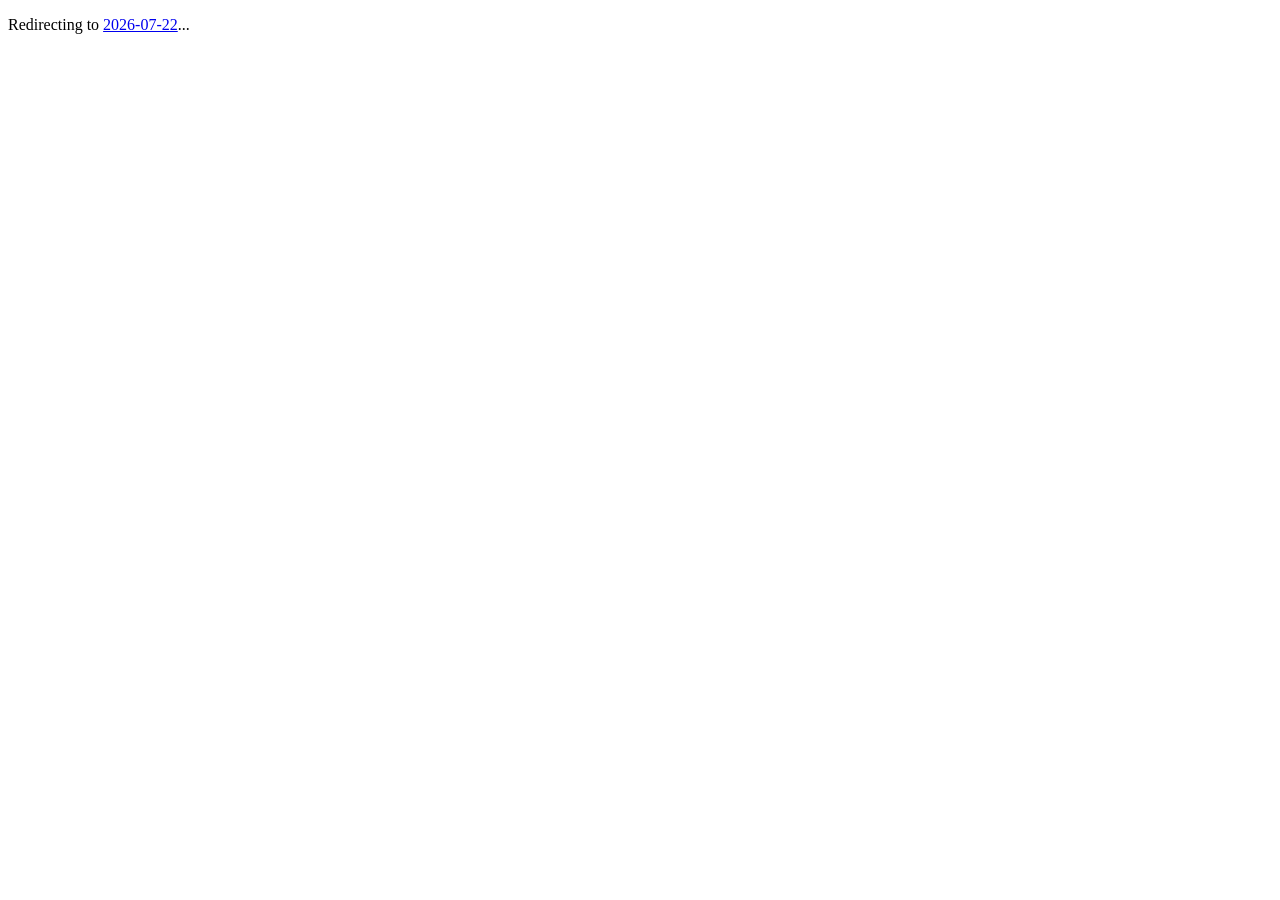
<file: site/2026-07-22.html>
<!DOCTYPE html>
<html><head><meta charset="utf-8">
<title>Redirecting...</title>
<link rel="canonical" href="#/2026-07-22">
<script>location.replace('#/2026-07-22');</script>
</head><body><p>Redirecting to <a href="#/2026-07-22">2026-07-22</a>...</p></body></html>
</file>
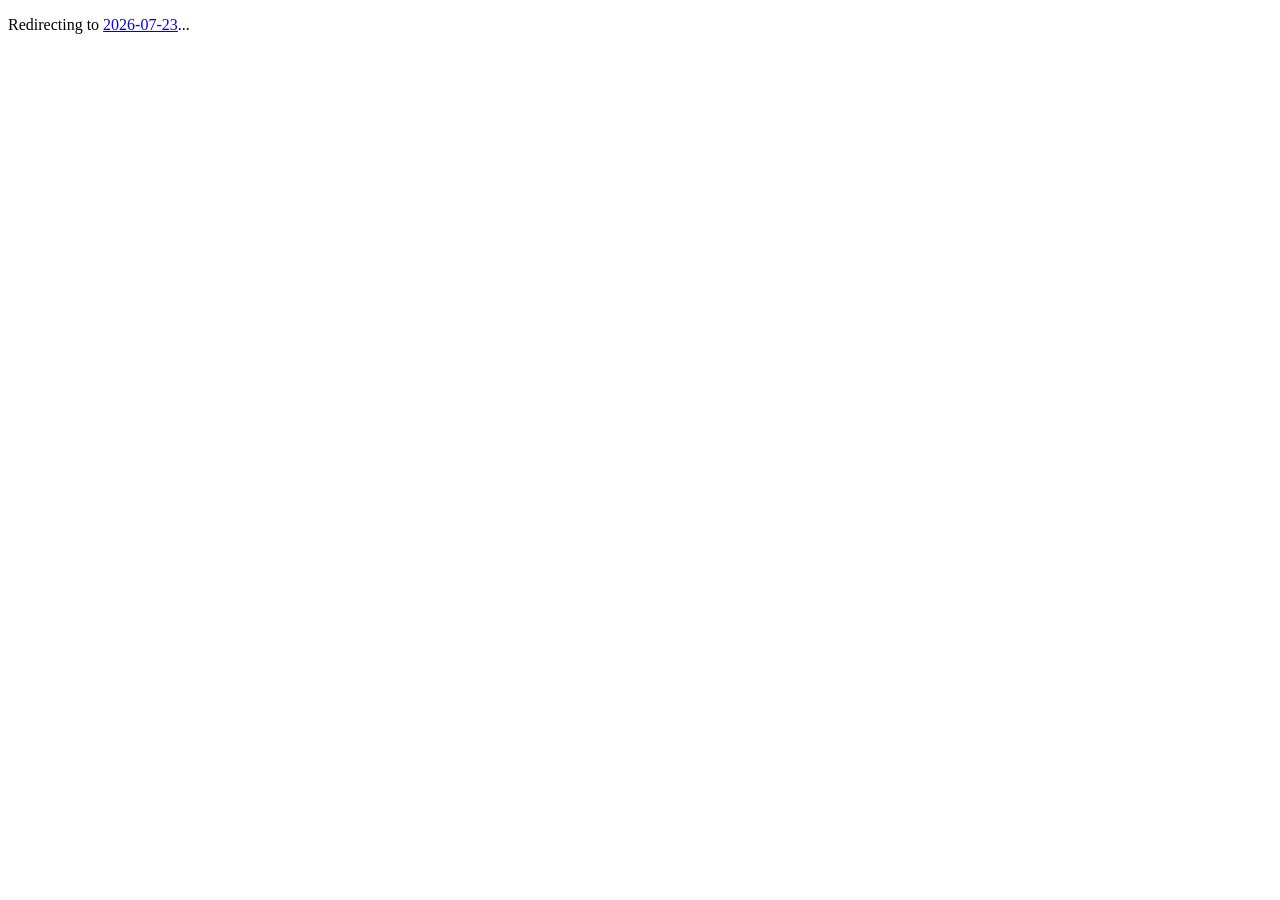
<file: site/2026-07-23.html>
<!DOCTYPE html>
<html><head><meta charset="utf-8">
<title>Redirecting...</title>
<link rel="canonical" href="#/2026-07-23">
<script>location.replace('#/2026-07-23');</script>
</head><body><p>Redirecting to <a href="#/2026-07-23">2026-07-23</a>...</p></body></html>
</file>
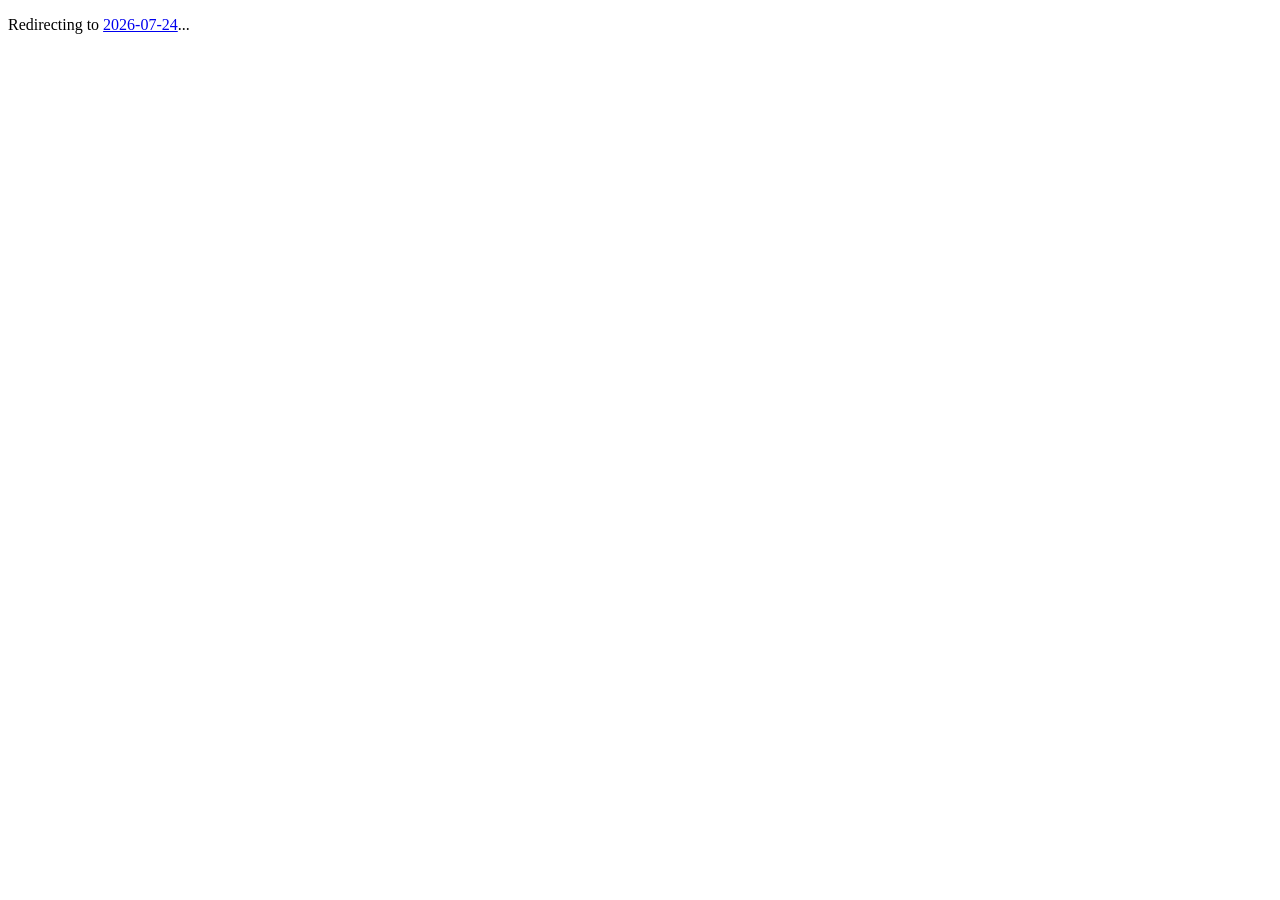
<file: site/2026-07-24.html>
<!DOCTYPE html>
<html><head><meta charset="utf-8">
<title>Redirecting...</title>
<link rel="canonical" href="#/2026-07-24">
<script>location.replace('#/2026-07-24');</script>
</head><body><p>Redirecting to <a href="#/2026-07-24">2026-07-24</a>...</p></body></html>
</file>
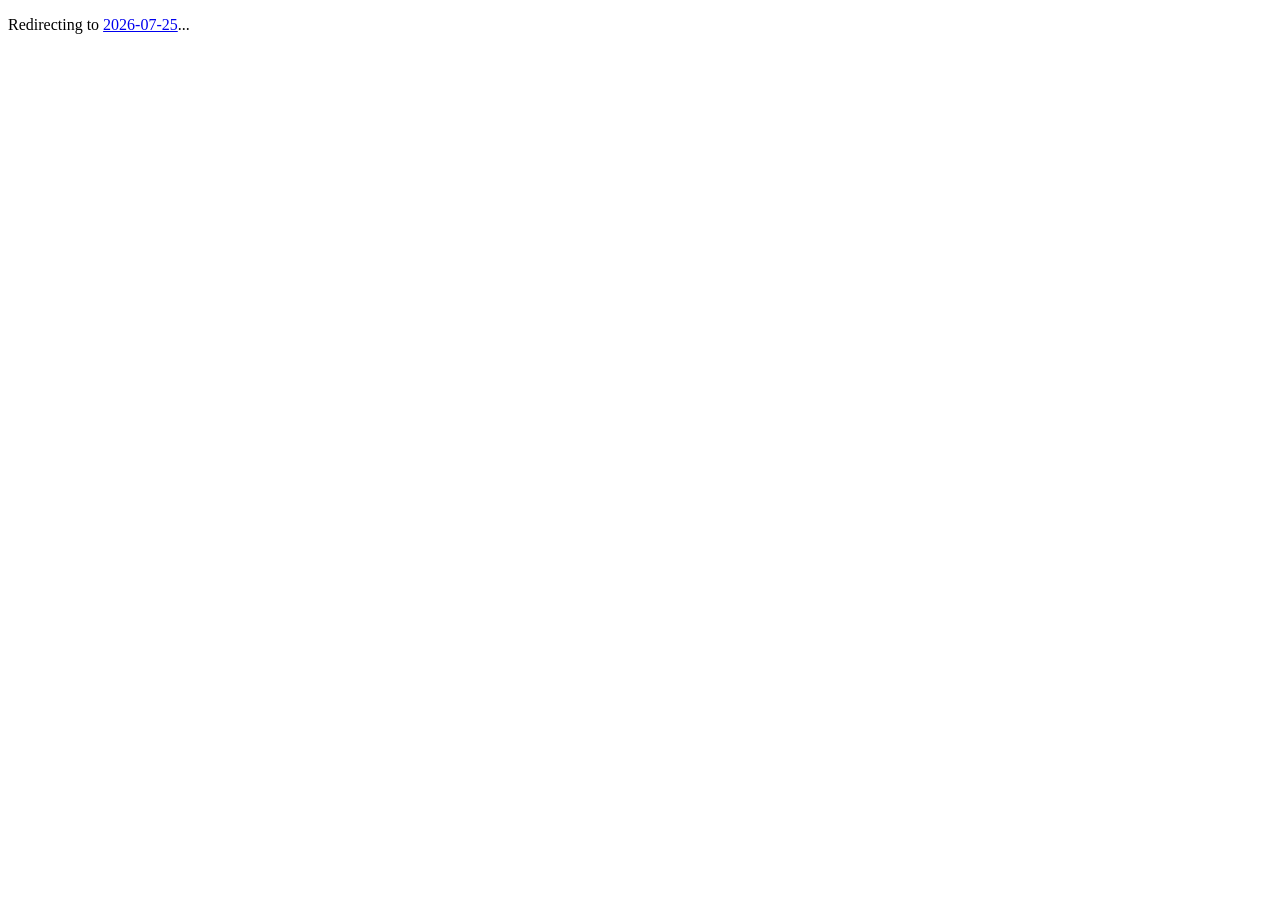
<file: site/2026-07-25.html>
<!DOCTYPE html>
<html><head><meta charset="utf-8">
<title>Redirecting...</title>
<link rel="canonical" href="#/2026-07-25">
<script>location.replace('#/2026-07-25');</script>
</head><body><p>Redirecting to <a href="#/2026-07-25">2026-07-25</a>...</p></body></html>
</file>
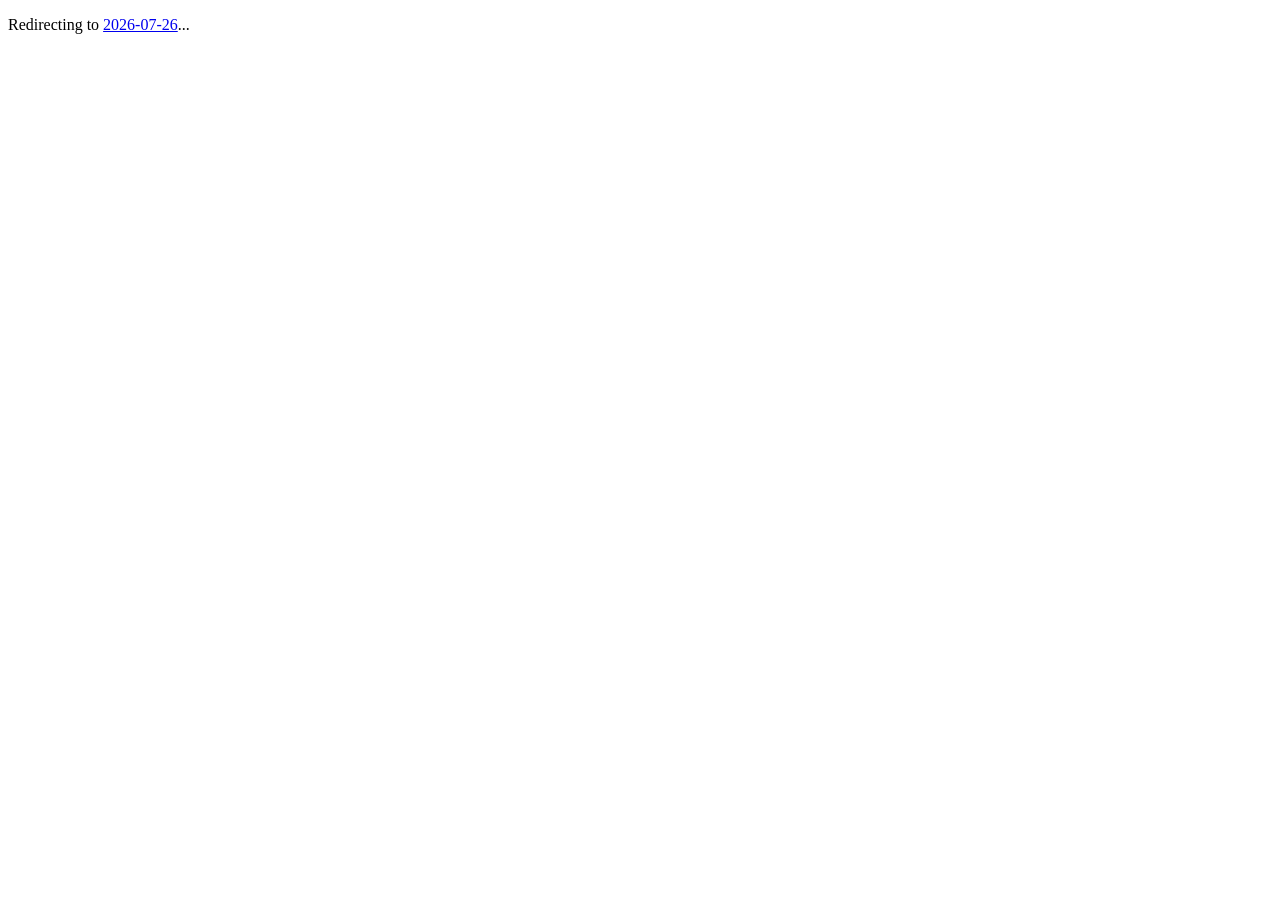
<file: site/2026-07-26.html>
<!DOCTYPE html>
<html><head><meta charset="utf-8">
<title>Redirecting...</title>
<link rel="canonical" href="#/2026-07-26">
<script>location.replace('#/2026-07-26');</script>
</head><body><p>Redirecting to <a href="#/2026-07-26">2026-07-26</a>...</p></body></html>
</file>
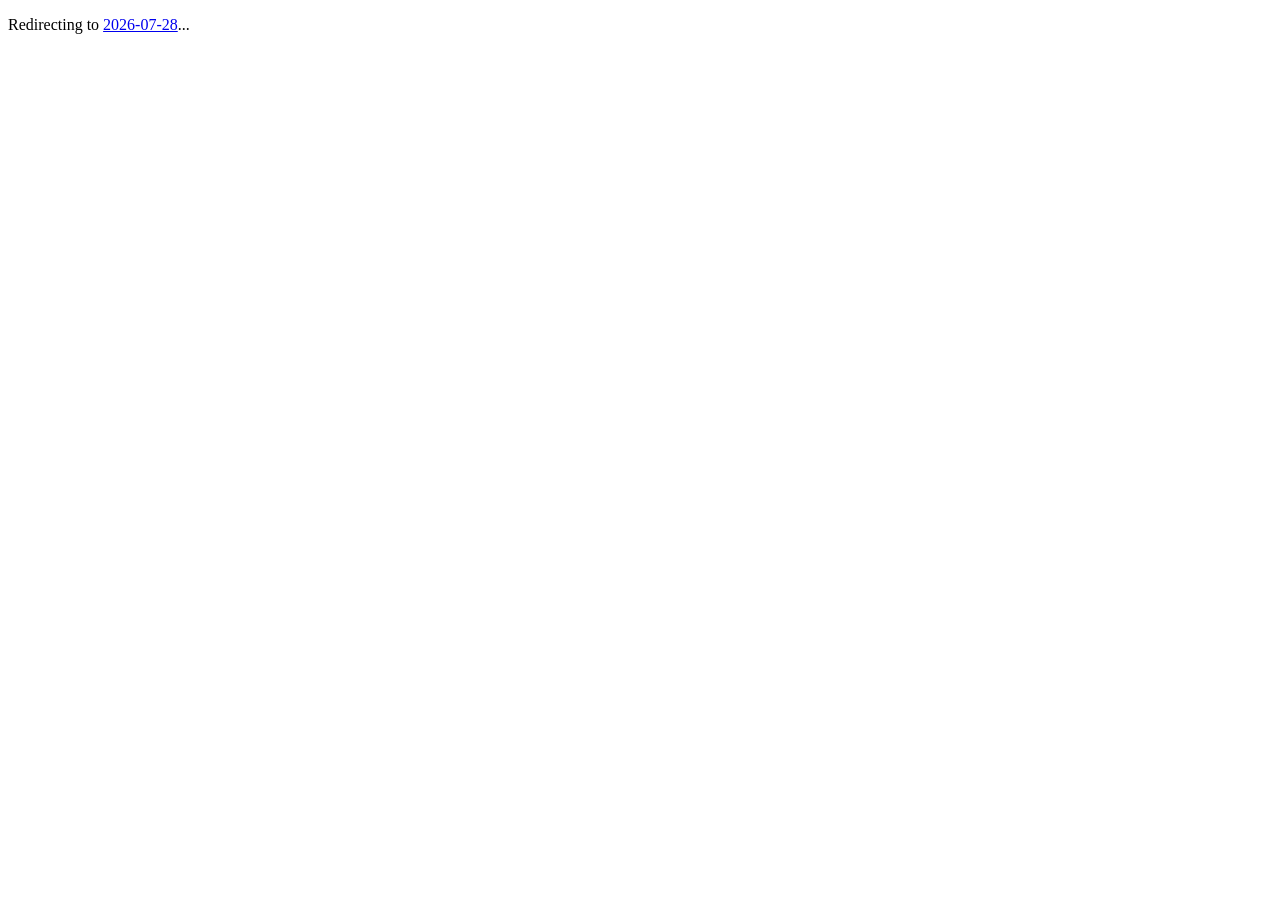
<file: site/2026-07-28.html>
<!DOCTYPE html>
<html><head><meta charset="utf-8">
<title>Redirecting...</title>
<link rel="canonical" href="#/2026-07-28">
<script>location.replace('#/2026-07-28');</script>
</head><body><p>Redirecting to <a href="#/2026-07-28">2026-07-28</a>...</p></body></html>
</file>
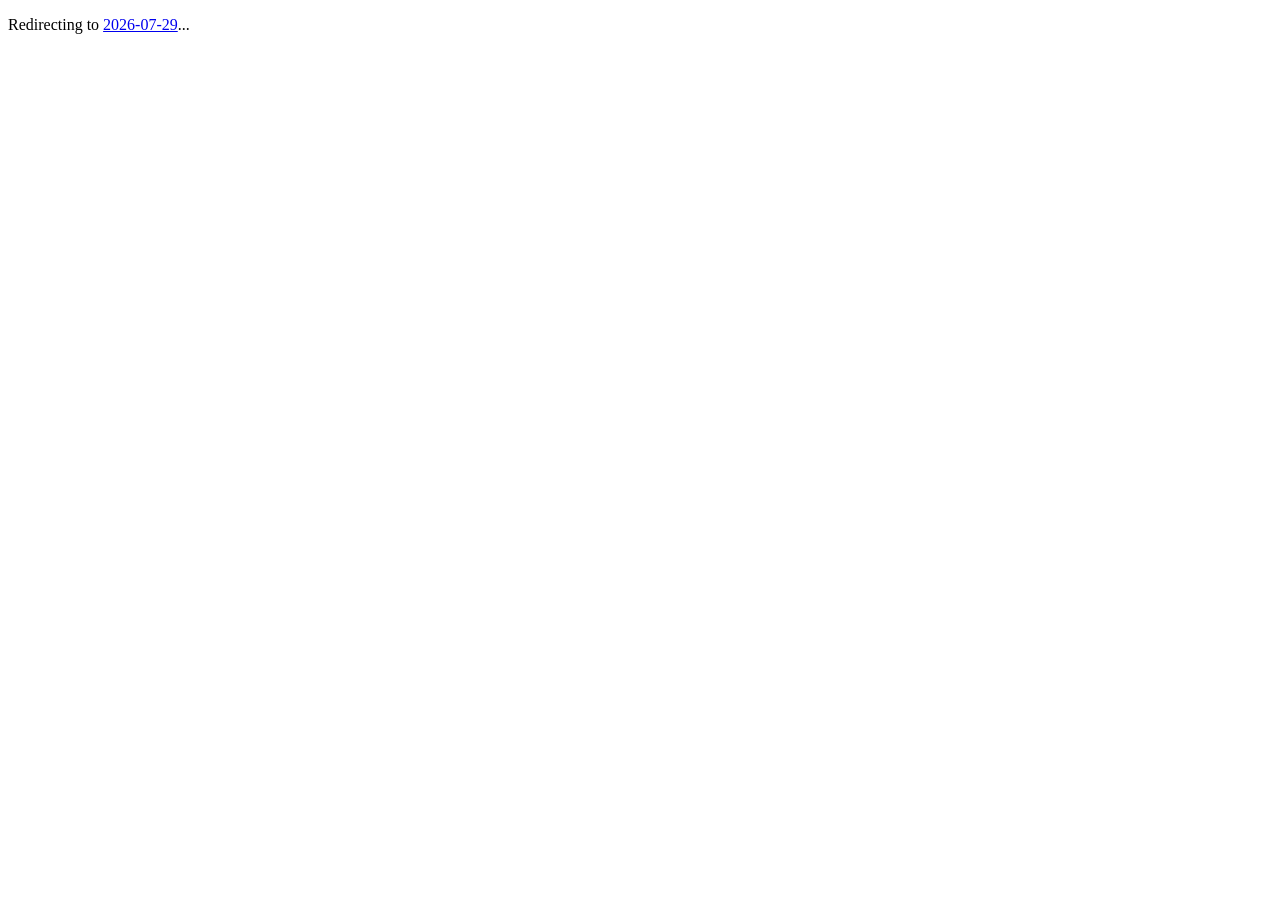
<file: site/2026-07-29.html>
<!DOCTYPE html>
<html><head><meta charset="utf-8">
<title>Redirecting...</title>
<link rel="canonical" href="#/2026-07-29">
<script>location.replace('#/2026-07-29');</script>
</head><body><p>Redirecting to <a href="#/2026-07-29">2026-07-29</a>...</p></body></html>
</file>
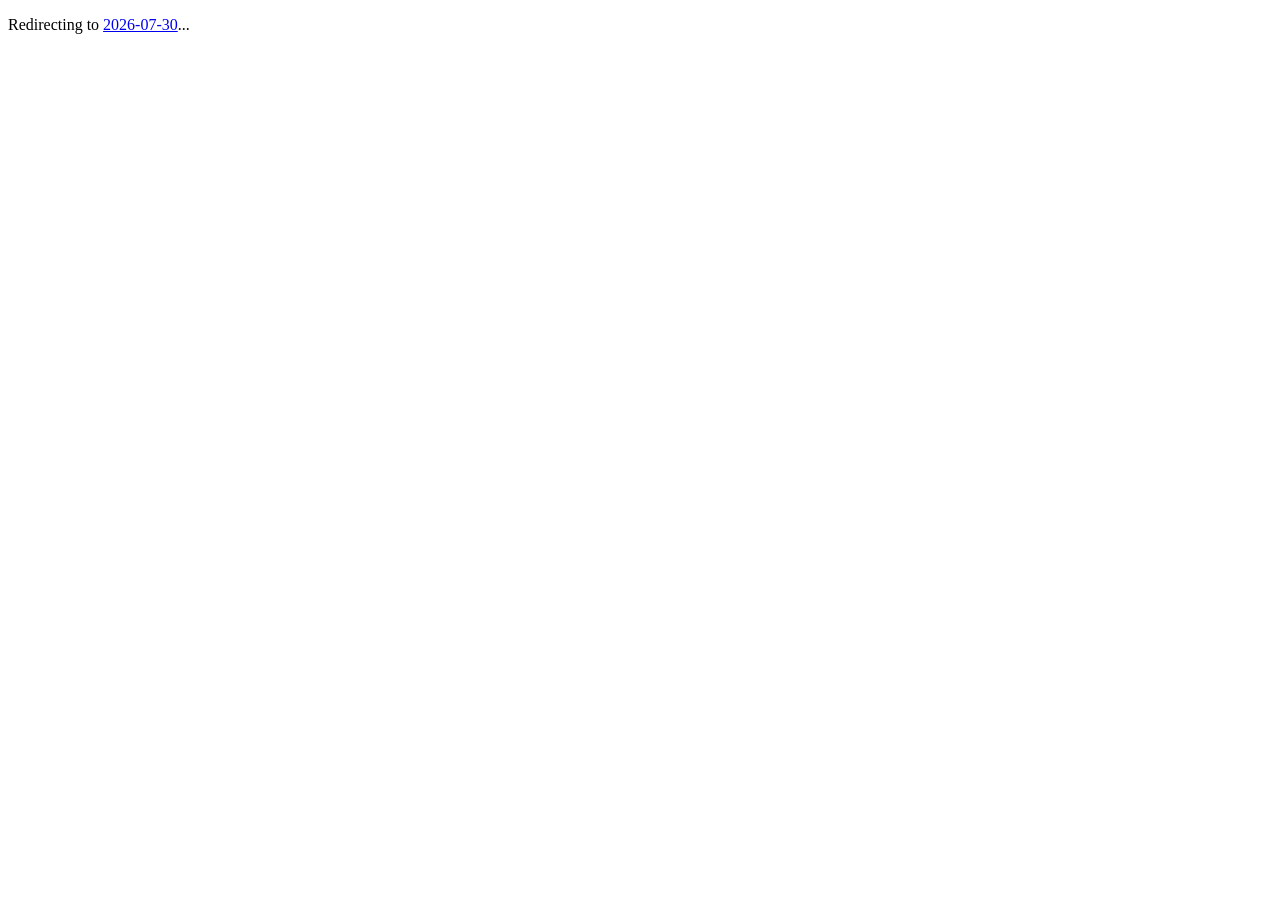
<file: site/2026-07-30.html>
<!DOCTYPE html>
<html><head><meta charset="utf-8">
<title>Redirecting...</title>
<link rel="canonical" href="#/2026-07-30">
<script>location.replace('#/2026-07-30');</script>
</head><body><p>Redirecting to <a href="#/2026-07-30">2026-07-30</a>...</p></body></html>
</file>
